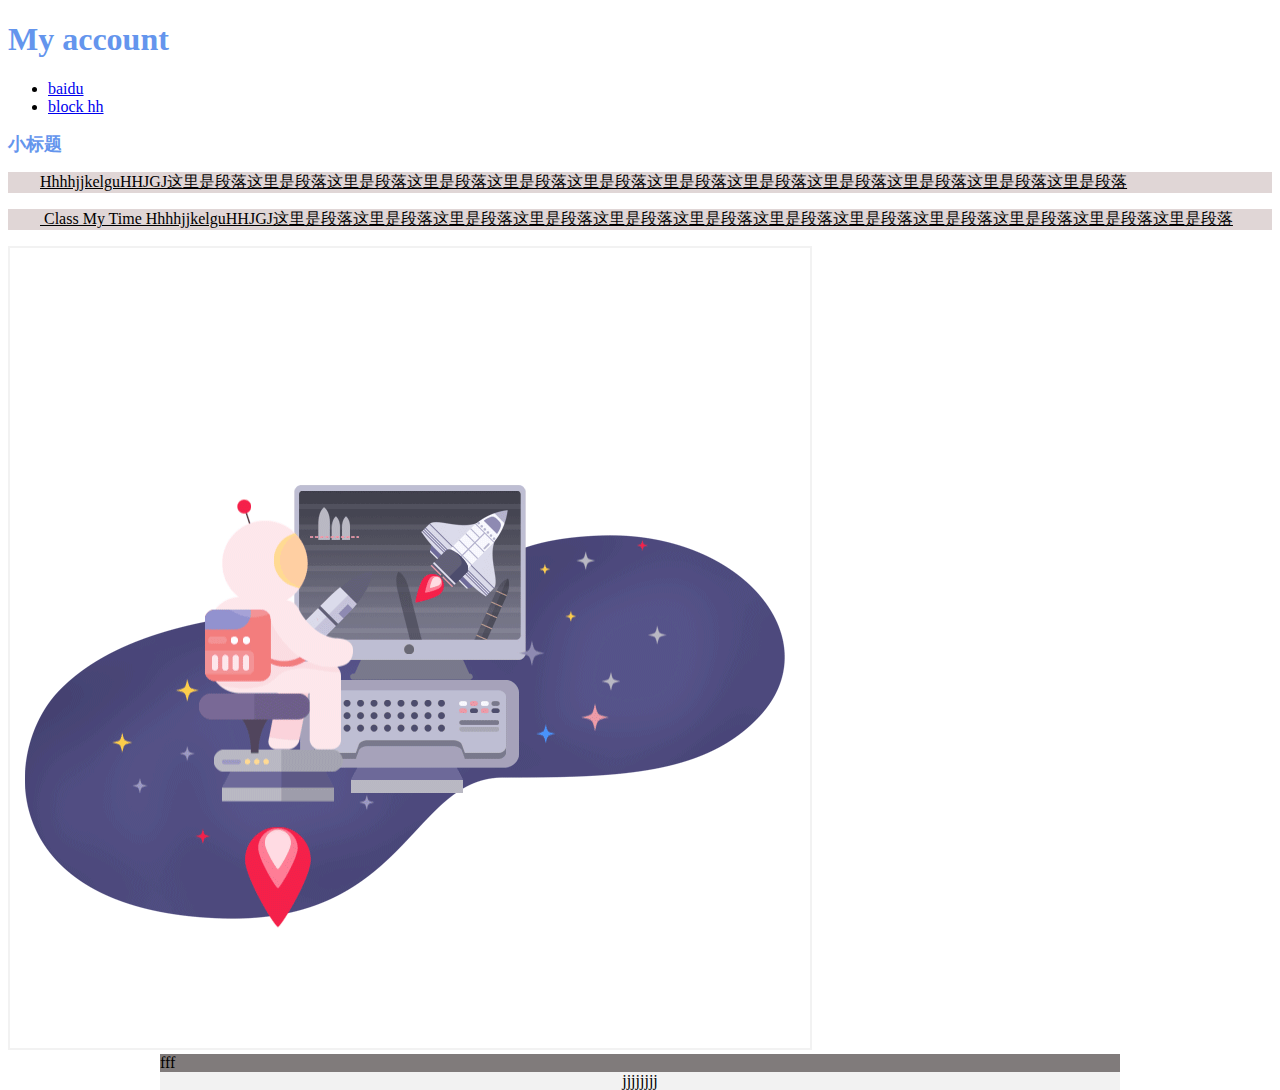
<file: Task001/task001.html>
<!DOCTYPE html>
<html lang="en">
<head>
    <meta charset="UTF-8">
    <meta http-equiv="X-UA-Compatible" content="IE=edge">
    <meta name="viewport" content="width=device-width, initial-scale=1.0">
    <link rel="stylesheet" href="./task001.css">
    <title>Document</title>
</head>
<body>
    <h1>My account</h1>
    <ul>
        <li><a href="http://www.baidu.com">baidu</a></li>
        <li><a href="http://www.weibo.com">block hh</a></li>
    </ul>
    <h2>小标题</h2>
    <p>hhhhjjkelguHHJGJ这里是段落这里是段落这里是段落这里是段落这里是段落这里是段落这里是段落这里是段落这里是段落这里是段落这里是段落这里是段落</p>
    <p class="p2"> class my time hhhhjjkelguHHJGJ这里是段落这里是段落这里是段落这里是段落这里是段落这里是段落这里是段落这里是段落这里是段落这里是段落这里是段落这里是段落</p>
    <img src="./img/宇航员插画临摹_透明度.gif" alt="">
    <div style="width:960px;margin: 0 auto;background-color: rgb(128, 123, 123);">fff</div>
    <div style="position: relative;text-align: center;clear: both;">
        <div class="box2">jjjjjjjj</div>
    </div>
</body>
</html>
</file>
<file: Task001/task001.css>
h1{
    color: cornflowerblue;
}
h2{
    color: cornflowerblue;
    font-size: 18px;
}
p{
    background-color: rgb(224, 214, 214);
    text-indent: 2em;
    text-transform: capitalize;
    text-decoration: underline;
}
img{
    border: 2px solid #f2f2f2;
}
.p2{
    white-space: pre;
}
.box2{
    position: absolute;
    left: 50%;
    width: 960px;
    margin-left: -480px;
    background-color: #f2f2f2;
}
</file>
